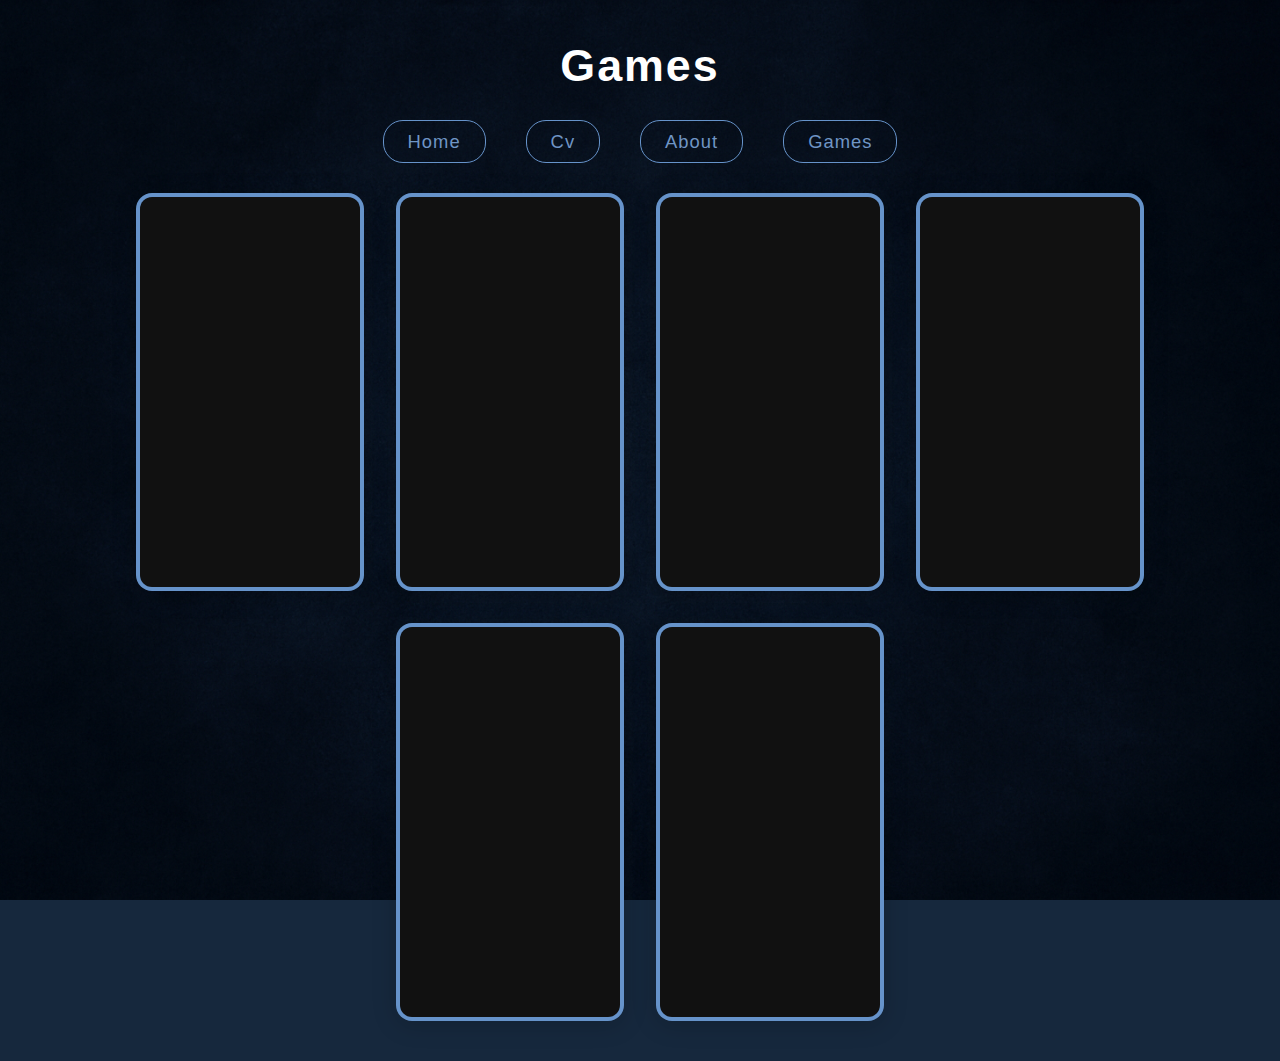
<file: games.html>
<!DOCTYPE html>
<html lang="en">
  <head>
    <meta charset="UTF-8" />
    <meta name="viewport" content="width=device-width, initial-scale=1.0" />
    <title>Document</title>
    <link rel="stylesheet" href="styles.css" />
  </head>
  <body class="games-background">
    <h1 class="game-title">Games</h1>
    <nav>
      <ul class="navbar-games">
        <li>
          <a href="index.html">Home</a>
        </li>
        <li>
          <a href="cv.html">Cv</a>
        </li>
        <li>
          <a href="about.html">About</a>
        </li>
        <li>
          <a href="games.html">Games</a>
        </li>
      </ul>
    </nav>

    <div class="games-grid">
      <div class="game-card">
        <iframe
          src="https://api.flarie.com/api/games/evolve?skin=4419"
          title="Game 1"
        ></iframe>
      </div>
      <div class="game-card">
        <iframe
          src="https://api.flarie.com/api/games/join?skin=4709"
          title="Game 2"
        ></iframe>
      </div>
      <div class="game-card">
        <iframe
          src="https://api.flarie.com/api/games/slope?skin=1421b"
          title="Game 3"
        ></iframe>
      </div>
      <div class="game-card">
        <iframe
          src="https://api.flarie.com/api/games/loop?skin=4711"
          title="Game 4"
        ></iframe>
      </div>
      <div class="game-card">
        <iframe
          src="https://api.flarie.com/api/games/hunted?skin=3381"
          title="Game 5"
        ></iframe>
      </div>
      <div class="game-card">
        <iframe
          src="https://api.flarie.com/api/games/machete?skin=809"
          title="Game 6"
        ></iframe>
      </div>
    </div>
  </body>
</html>
</file>
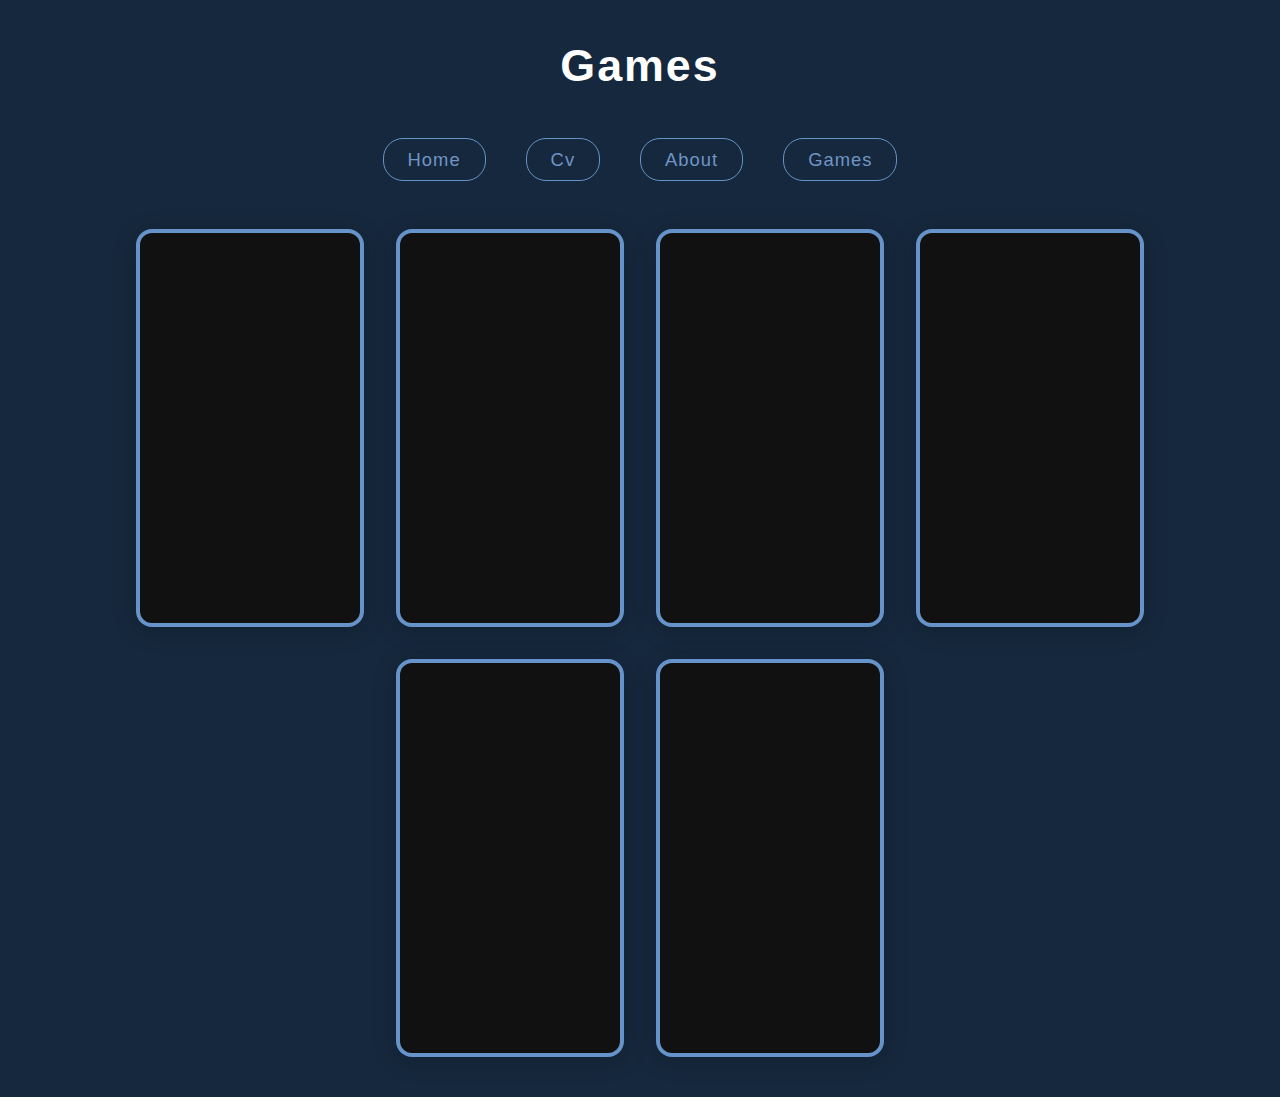
<file: portfolio/games.html>
<!DOCTYPE html>
<html lang="en">
  <head>
    <meta charset="UTF-8" />
    <meta name="viewport" content="width=device-width, initial-scale=1.0" />
    <title>Document</title>
    <link rel="stylesheet" href="styles.css" />
  </head>
  <body class="games-background">
    <h1 class="game-title">Games</h1>
    <nav>
      <ul class="navbar-games">
        <li>
          <a href="index.html">Home</a>
        </li>
        <li>
          <a href="cv.html">Cv</a>
        </li>
        <li>
          <a href="about.html">About</a>
        </li>
        <li>
          <a href="games.html">Games</a>
        </li>
      </ul>
    </nav>

    <div class="games-grid">
      <div class="game-card">
        <iframe
          src="https://api.flarie.com/api/games/evolve?skin=4419"
          title="Game 1"
        ></iframe>
      </div>
      <div class="game-card">
        <iframe
          src="https://api.flarie.com/api/games/join?skin=4709"
          title="Game 2"
        ></iframe>
      </div>
      <div class="game-card">
        <iframe
          src="https://api.flarie.com/api/games/slope?skin=1421b"
          title="Game 3"
        ></iframe>
      </div>
      <div class="game-card">
        <iframe
          src="https://api.flarie.com/api/games/loop?skin=4711"
          title="Game 4"
        ></iframe>
      </div>
      <div class="game-card">
        <iframe
          src="https://api.flarie.com/api/games/hunted?skin=3381"
          title="Game 5"
        ></iframe>
      </div>
      <div class="game-card">
        <iframe
          src="https://api.flarie.com/api/games/machete?skin=809"
          title="Game 6"
        ></iframe>
      </div>
    </div>
  </body>
</html>
</file>
<file: styles.css>
html {
  overflow-y: scroll;
}
body {
  background-image: url('assets/portfolio-background.png');
  background-size: cover;         /* Fill the screen */
  background-position: center;    /* Center the image */
  background-repeat: no-repeat;   /* No tiling */
  background-attachment: fixed;   /* Optional: keeps image fixed on scroll */
  margin: 0;
  font-family: 'Poppins', sans-serif;
  color: #eee;
}

h1 {
  text-align: center;
  font-size: 2.8em;
  font-family: "Segoe UI", Arial, sans-serif;
  color:#fff ;
  margin-top: 40px;
  margin-bottom: 40px;
  letter-spacing: 2px;
  /* text-shadow: 2px 2px 8px #222, 0 1px 0 #fff; */
  font-weight:300;
}

nav {
  /* padding: 18px 0; */
  margin-bottom: 40px;
  border-radius: 12px;
  width: 100%;           /* Make navbar full width */
  margin-left: 0;        /* Remove auto centering */
  margin-right: 0;
}

.navbar {
  display: flex;
  list-style: none;
  display: flex;
  gap: 40px;
  margin: 0;
  padding: 0;
  justify-content: center;
}

.navbar li a {
  border: 1px solid #3DDAD7;
  color: #3DDAD7;
  /* color: #fff; */
  text-decoration: none;
  padding: 10px 24px;
  border-radius: 20px !important ;
  /* transition: background 0.2s, color 0.2s; */
  font-weight: 500;
  font-size: 1.15em;
  letter-spacing: 1px;
  
}

.navbar li a:hover,
.navbar li a:focus {
  background: #3DDAD7;
  color: #232323;
}

.project-cards {
  display: flex;
  flex-wrap: wrap;
  gap: 20px;
  justify-content: center;
  margin: 0 auto;
  max-width: 1100px;
}

/* 1213123 */
.project-card {
  background: rgba(40, 40, 40, 0.2);
  /* background-image: url('assets/background-cards.png');
  background-size: cover;        
  background-position: center;    
  background-repeat: no-repeat;  
  background-attachment: fixed;    */
  /* color: #232323; */
  border-radius: 6px;
  box-shadow: 0 4px 24px rgba(0, 0, 0, 0.18);
  padding: 32px 28px;
  width: 200px;
  height: 400px;
  min-height: 200px;
  display: flex;
  flex-direction: column;
  align-items: center;
  transition: transform 0.15s, box-shadow 0.15s;
  flex-direction: column;
  justify-content: center;
  align-items: center;
}

/* .video-overlay {
  width: 255px;
  height: 200px;
  background: rgba(17, 17, 26, 0.95);
  color: #232323;
  display: flex;
  flex-direction: column;
  justify-content: center;
  align-items: center;
  border-bottom-left-radius: 6px;
  border-bottom-right-radius: 6px;
  text-align: center;
  margin-top: -100px; 
  z-index: 2;
  position: relative;
} */

.project-card:hover {
  transform: translateY(-8px) scale(1.03);
  box-shadow: 0 8px 32px rgba(0, 0, 0, 0.22);
}

/* .project-card a {
  background: #ffd700;
  color: #232323;
  padding: 8px 18px;
  border-radius: 6px;
  text-decoration: none;
  font-weight: 600;
  transition: color 0.2s;
  margin-top: auto;
} */

/* .card-diagonal-content {
  display: flex;
  flex-direction: column;
  justify-content: center;
  text-align: center;
  align-items: center;
} */

.video-container {
  position: relative;
  width: 100%;
  display: flex;
  justify-content: center;
  align-items: center;
}

.iframeDisplay {
  width: 50%;
  height: 200px;
  min-height:100px;
  border: 1px solid #000;
  border-width: 4px;
  border-radius: 12px;
  box-shadow: 0 4px 38px rgba(0, 0, 0, 0.32);
  transition: box-shadow 0.15s;
  
}

.profile-image {
  width: 150px !important;
  height: 150px !important;
  min-height: 100px;
  border-radius: 50%;
  object-fit: cover;
  margin-bottom: 20px;
  box-shadow: 0 4px 24px rgba(0, 0, 0, 0.18);
}

/* card header */
.project-card h2 {
  margin: 12px 0 8px 0;
  font-size: 1.3em;
  color: #3DDAD7;
}
/* card text */
.project-card p {
  font-size: 1em;
  margin-bottom: 18px;
  color: #fff;
  text-align: center;
  flex-direction: column;
  justify-content: center;
  align-items: center;
}

/* card button */
.project-card a {
  background: #3DDAD7;
  color: #232323;
  padding: 8px 18px;
  border-radius: 6px;
  text-decoration: none;
  font-weight: 600;
  transition: background 0.2s, color 0.2s;
  
}

.project-card a:hover {
  background: #232323;
  color: #3DDAD7;
  border: 1px solid #3DDAD7;
}



/* GAMES TAB */

.games-background {
  background-color: #16283D;
  /* background: url("assets/games-background.jpg") no-repeat center center fixed;
  background-size: cover; */
}

.game-title {
  color: #fff;
  text-align: center;
  font-size: 2.8em;
  font-family: "Segoe UI", Arial, sans-serif;
  margin-top: 40px;
  margin-bottom: 40px;
  letter-spacing: 2px;
  /* text-shadow: 2px 2px 8px #222, 0 1px 0 #fff; */
  font-weight: bold;
}

.navbar-games {
  list-style: none;
  display: flex;
  gap: 40px;
  margin: 0;
  padding: 0;
  justify-content: center;
}

.navbar-games li a {
  border: 1px solid #6693ca;
  color: #6f95c5;
  /* color: #fff; */
  text-decoration: none;
  padding: 10px 24px;
  border-radius: 20px !important ;
  /* transition: background 0.2s, color 0.2s; */
  font-weight: 500;
  font-size: 1.15em;
  letter-spacing: 1px;
}

.navbar-games li a:hover,
.navbar-games li a:focus {
  background: #ffd700;
  color: #232323;
}



.games-grid {
  display: flex;
  flex-wrap: wrap;
  gap: 32px;
  justify-content: center;
  margin: 40px auto;
  max-width: 1100px;
}

.game-card {
  background: #6693ca;
  /* background: #ffffff; */
  border-radius: 16px;
  box-shadow: 0 4px 24px rgba(0, 0, 0, 0.18);
  padding: 4px;
  display: flex;
  justify-content: center;
  align-items: center;
  transition: transform 0.25s cubic-bezier(0.4, 2, 0.6, 1), box-shadow 0.15s,
    z-index 0s;
  width: 220px;
  max-width: 220px;
  position: relative;
  z-index: 1;
}

.game-card:hover {
  transform: scale(1.2);
  z-index: 10;
  box-shadow: 0 16px 48px rgba(0, 0, 0, 0.28);
}

.game-card iframe {
  border: none;
  border-radius: 12px;
  width: 100%;
  height: 390px;
  background: #111;
}

/* Responsive: stack on small screens */
/* @media (max-width: 1300px) {
    .game-card {
        width: 90vw;
        max-width: 600px;
    }
}
@media (max-width: 700px) {
    .games-grid {
        gap: 18px;
    }
    .game-card {
        width: 100vw;
        max-width: 98vw;
        padding: 4px;
    }
    .game-card iframe {
        height: 220px;
    }
} */

/* CV  */
/* 
iframe[src$=".pdf"] {
    margin-top: 40px;
    display: block;
} */
</file>
<file: portfolio/styles.css>
body {
  background: #ffffff;
  margin: 0;
  font-family: "Segoe UI", Arial, sans-serif;
  color: #eee;
}

h1 {
  text-align: center;
  font-size: 2.8em;
  font-family: "Segoe UI", Arial, sans-serif;
  color:#4f4e4e ;
  margin-top: 40px;
  margin-bottom: 40px;
  letter-spacing: 2px;
  /* text-shadow: 2px 2px 8px #222, 0 1px 0 #fff; */
  font-weight: bold;
}

nav {
  /* background: #232323; */
  padding: 18px 0;
  margin-bottom: 40px;
  /* box-shadow: 0 2px 8px rgba(0, 0, 0, 0.2); */
  border-radius: 12px;
  width: 80%;
  margin-left: auto;
  margin-right: auto;
}

.navbar {
  list-style: none;
  display: flex;
  gap: 40px;
  margin: 0;
  padding: 0;
  justify-content: center;
}

.navbar li a {
  border: 1px solid #000;
  color: #000;
  /* color: #fff; */
  text-decoration: none;
  padding: 10px 24px;
  border-radius: 20px !important ;
  /* transition: background 0.2s, color 0.2s; */
  font-weight: 500;
  font-size: 1.15em;
  letter-spacing: 1px;
}

.navbar li a:hover,
.navbar li a:focus {
  background: #84aeed;
  color: #232323;
}

.project-cards {
  display: flex;
  flex-wrap: wrap;
  gap: 32px;
  justify-content: center;
  margin: 0 auto;
  max-width: 1100px;
}

.project-card {
  background: #fff;
  color: #232323;
  border-radius: 18px;
  box-shadow: 0 4px 24px rgba(0, 0, 0, 0.18);
  padding: 32px 28px;
  width: 320px;
  min-height: 400px;
  display: flex;
  flex-direction: column;
  align-items: center;
  transition: transform 0.15s, box-shadow 0.15s;
}

.project-card:hover {
  transform: translateY(-8px) scale(1.03);
  box-shadow: 0 8px 32px rgba(0, 0, 0, 0.22);
}

.project-card a {
  background: #ffd700;
  color: #232323;
  padding: 8px 18px;
  border-radius: 6px;
  text-decoration: none;
  font-weight: 600;
  transition: color 0.2s;
  margin-top: auto; /* This pushes the button to the bottom */
}

.project-card img {
  width: 250px;
  height: 250px;
  min-height: 100px;
  object-fit: cover;
  border-radius: 12px;
  margin-bottom: 18px;
  background: #eee;
}

.iframeDisplay {
  width: 100%;
  height: 300px;
  min-height: 100px;
  border: none;
  border-radius: 12px;
  box-shadow: 0 4px 24px rgba(0, 0, 0, 0.18);
  transition: box-shadow 0.15s;
}

.profile-image {
  width: 250px !important;
  height: 250px !important;
  min-height: 100px;
  border-radius: 50%;
  object-fit: cover;
  margin-bottom: 20px;
  box-shadow: 0 4px 24px rgba(0, 0, 0, 0.18);
}

.project-card h2 {
  margin: 12px 0 8px 0;
  font-size: 1.3em;
  color: #ffd700;
}

.project-card p {
  font-size: 1em;
  margin-bottom: 18px;
  color: #444;
  text-align: center;
}

.project-card a {
  background: #ffd700;
  color: #232323;
  padding: 8px 18px;
  border-radius: 6px;
  text-decoration: none;
  font-weight: 600;
  transition: background 0.2s, color 0.2s;
}

.project-card a:hover {
  background: #232323;
  color: #ffd700;
  border: 1px solid #ffd700;
}



/* GAMES TAB */

.games-background {
  background-color: #16283D;
  /* background: url("assets/games-background.jpg") no-repeat center center fixed;
  background-size: cover; */
}

.game-title {
  color: #fff;
  text-align: center;
  font-size: 2.8em;
  font-family: "Segoe UI", Arial, sans-serif;
  margin-top: 40px;
  margin-bottom: 40px;
  letter-spacing: 2px;
  /* text-shadow: 2px 2px 8px #222, 0 1px 0 #fff; */
  font-weight: bold;
}

.navbar-games {
  list-style: none;
  display: flex;
  gap: 40px;
  margin: 0;
  padding: 0;
  justify-content: center;
}

.navbar-games li a {
  border: 1px solid #6693ca;
  color: #6f95c5;
  /* color: #fff; */
  text-decoration: none;
  padding: 10px 24px;
  border-radius: 20px !important ;
  /* transition: background 0.2s, color 0.2s; */
  font-weight: 500;
  font-size: 1.15em;
  letter-spacing: 1px;
}

.navbar-games li a:hover,
.navbar-games li a:focus {
  background: #ffd700;
  color: #232323;
}



.games-grid {
  display: flex;
  flex-wrap: wrap;
  gap: 32px;
  justify-content: center;
  margin: 40px auto;
  max-width: 1100px;
}

.game-card {
  background: #6693ca;
  /* background: #ffffff; */
  border-radius: 16px;
  box-shadow: 0 4px 24px rgba(0, 0, 0, 0.18);
  padding: 4px;
  display: flex;
  justify-content: center;
  align-items: center;
  transition: transform 0.25s cubic-bezier(0.4, 2, 0.6, 1), box-shadow 0.15s,
    z-index 0s;
  width: 220px;
  max-width: 220px;
  position: relative;
  z-index: 1;
}

.game-card:hover {
  transform: scale(1.2);
  z-index: 10;
  box-shadow: 0 16px 48px rgba(0, 0, 0, 0.28);
}

.game-card iframe {
  border: none;
  border-radius: 12px;
  width: 100%;
  height: 390px;
  background: #111;
}

/* Responsive: stack on small screens */
/* @media (max-width: 1300px) {
    .game-card {
        width: 90vw;
        max-width: 600px;
    }
}
@media (max-width: 700px) {
    .games-grid {
        gap: 18px;
    }
    .game-card {
        width: 100vw;
        max-width: 98vw;
        padding: 4px;
    }
    .game-card iframe {
        height: 220px;
    }
} */

/* CV  */
/* 
iframe[src$=".pdf"] {
    margin-top: 40px;
    display: block;
} */



.parent {
display: grid;
grid-template-columns: repeat(3, 1fr);
grid-template-rows: repeat(5, 1fr);
grid-column-gap: 0px;
grid-row-gap: 0px;
}

.div1 { grid-area: 1 / 2 / 2 / 3; }
.div2 { grid-area: 2 / 1 / 3 / 4; }
.div3 { grid-area: 3 / 1 / 4 / 4; }
.div4 { grid-area: 4 / 2 / 5 / 3; }
.div5 { grid-area: 5 / 1 / 6 / 4; }
</file>
